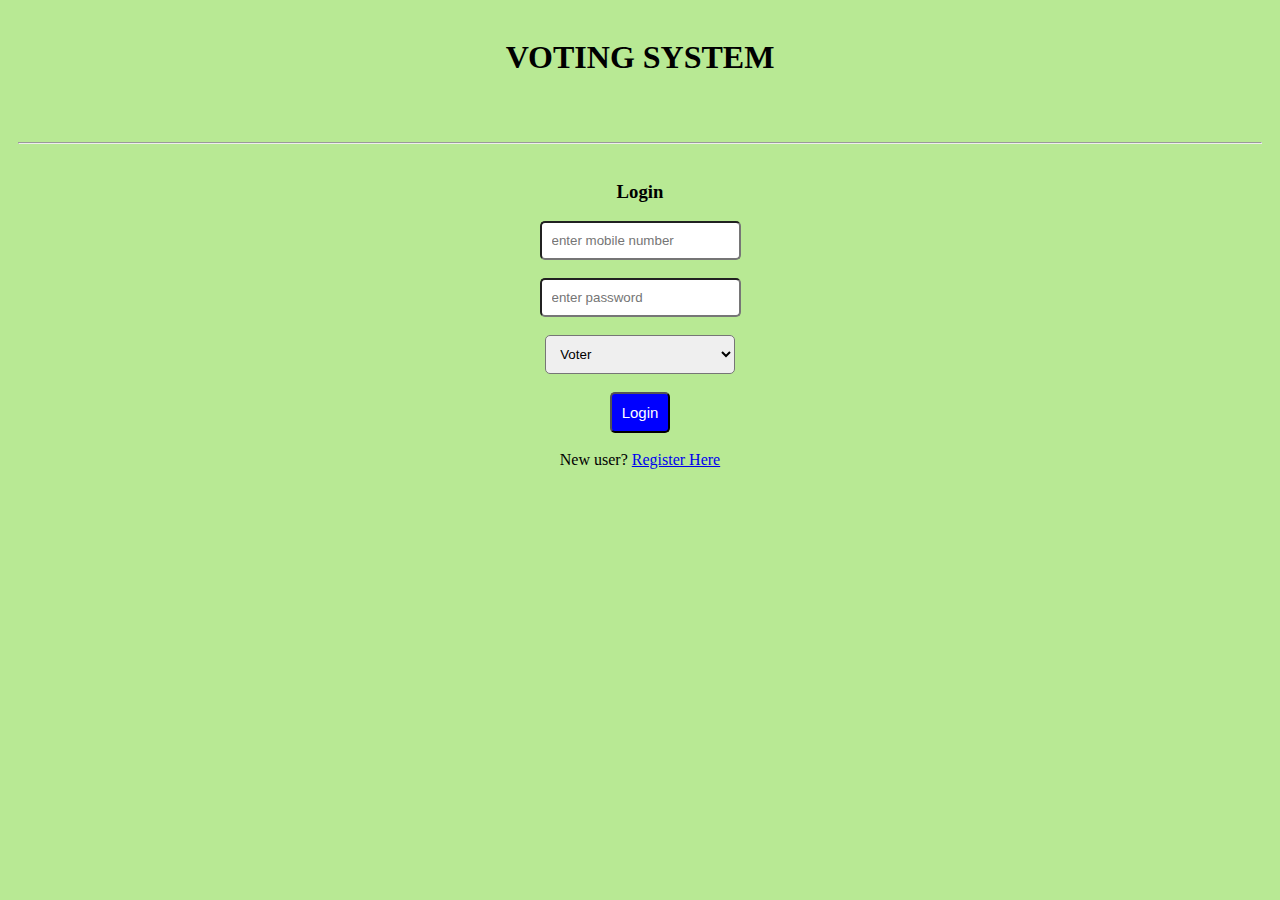
<file: index.html>
<html>
    <head>
        <title> VOTING SYSTEM </title> 
        <link rel="stylesheet" href="css/stylesheet.css">
    </head>
    <body>
        <center>
            <div id="headerSection">
                <h1>VOTING SYSTEM</h1><br><br>
                <hr>
            </div>
            <div>
                <form action="api/login.php" method="POST" >
                    <h3>Login</h3>
                    <input type="number" name="mobile" placeholder="enter mobile number"><br><br>
                    <input type="password" name="password" placeholder="enter password"><br><br>
                    <select id="dropbox" name="role">
                        <option value="1">Voter</option>
                        <option value="2">Group</option>
                    </select><br><br>
                    <button id="login" type="submit">Login</button><br><br>
                    New user? <a href="routes/register.html">Register Here</a>
        
                </form>
            </div>
    </center>
    </body>
</html>
</file>
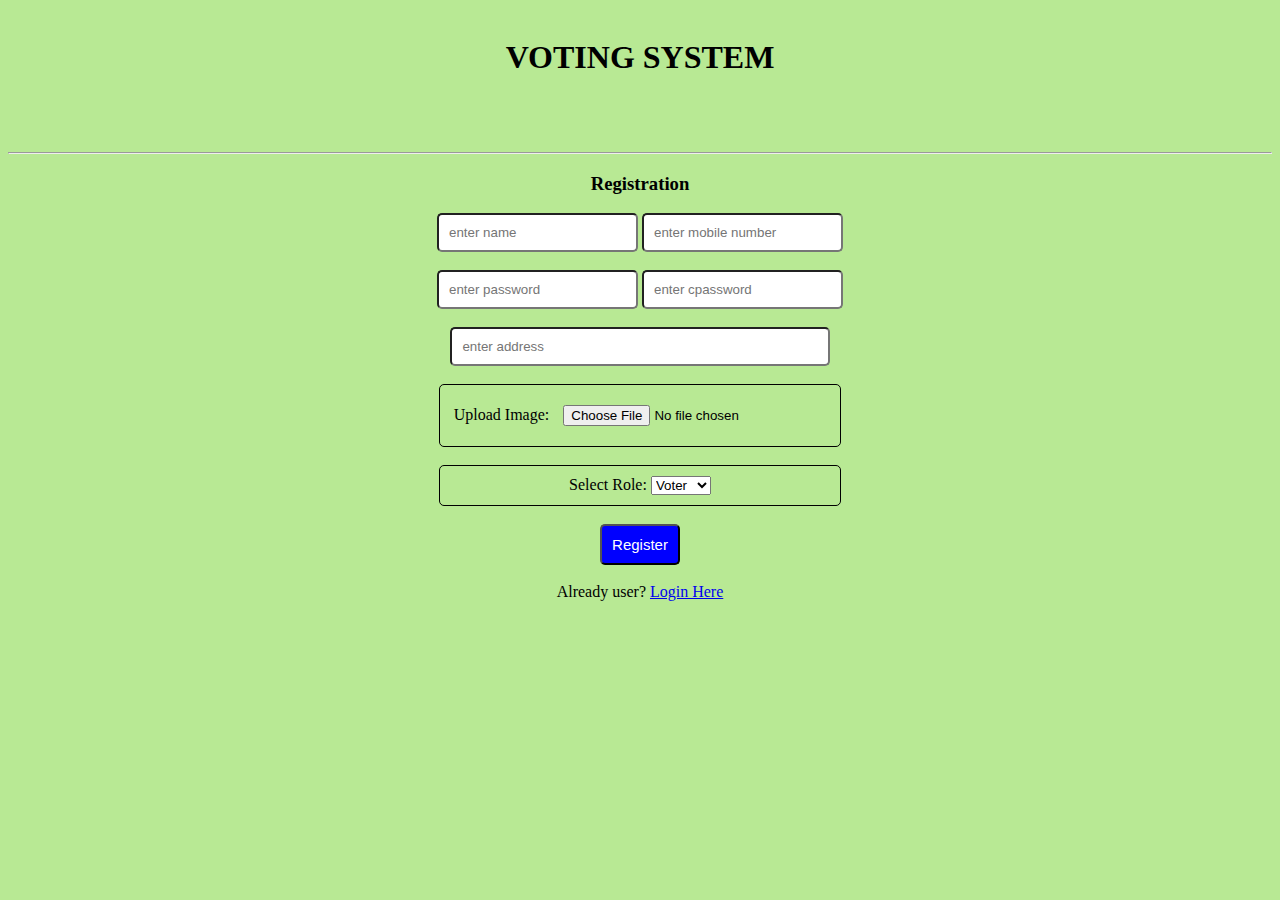
<file: routes/register.html>
<html>
    <head>
        <title> VOTING SYSTEM </title> 
        <link rel="stylesheet" href="../css/stylesheet.css">
    </head>
    <body>
        <center>
            <div id="headerSection">
                <h1>VOTING SYSTEM</h1><br><br>
            </div>

            <hr>
        <div id="body">
            <h3>Registration</h3>
            <form action="../api/register.php" method="post" enctype="multipart/form-data"> 
                <input type="text" name="name" placeholder="enter name">
                <input type="number" name="mobile" placeholder="enter mobile number"><br><br>
                <input type="password" name="password" placeholder="enter password">
                <input type="password" name="cpassword" placeholder="enter cpassword"><br><br>
                <input id="address" type="text" name="address" placeholder="enter address"><br><br>
                <center>
                    <div id="image">
                        Upload Image: <input type="file" name="photo" >
                    </div>
                </center>
            <br>
        <center>
            <div id="Role">
                Select Role: <select name="role">
                    <option value="1">Voter</option>
                    <option value="2">Group</option>
                </select>
            </div>
        </center>
        <br>
                <button id="register">Register</button><br><br>
                Already user? <a href="../index.html">Login Here</a>

            </form>
    
        </div> 
    </center>
    </body>
</html>
</file>
<file: css/stylesheet.css>
body{
    
    background-color: #b8e994;

}


#headerSection {
    padding: 5px;
}

#headerSection h1{
    font-family: cursive;
}

input{
    padding: 10px;
    border-radius: 5px;

}

#dropbox{
    padding: 10px;
    border-radius: 5px;
    width: 15%;
}

#login{
    padding: 10px;
    border-radius: 5px;
    background-color:blue;
    color: white;
    font-size: 15px;
}
/*Registration*/



#address{
    width: 30%;
}
#image,#Role{
    border: 1px solid black;
    border-radius: 5px;
    padding: 10px;
    width:30%;

}
#register{
    padding: 10px;
    border-radius: 5px;
    background-color:blue;
    color: white;
    font-size: 15px;
}

/* Dashboard
*/
#back{
    padding: 10px;
    border-radius: 5px;
    background-color:blue;
    color: white;
    font-size: 15px;
    float:left;
    margin:10px;

}
#logout{
        padding: 10px;
        border-radius: 5px;
        background-color:blue;
        color: white;
        font-size: 15px;
        float:right;
        margin:10px;
    }
    
#profile{
        background-color: white;
        width:30%;
        padding:20px;
        float:left;
    }
 #Group{
        background-color: white;
        width:60%;
        padding:20px;
        float: right;
    }
#votebtn{
     padding: 10px;
        border-radius: 5px;
        background-color:blue;
        color: white;
        font-size: 15px;
    }
#mainSection{
    padding:10px;
}

#headerSection{
    padding: 10px;
}
</file>
